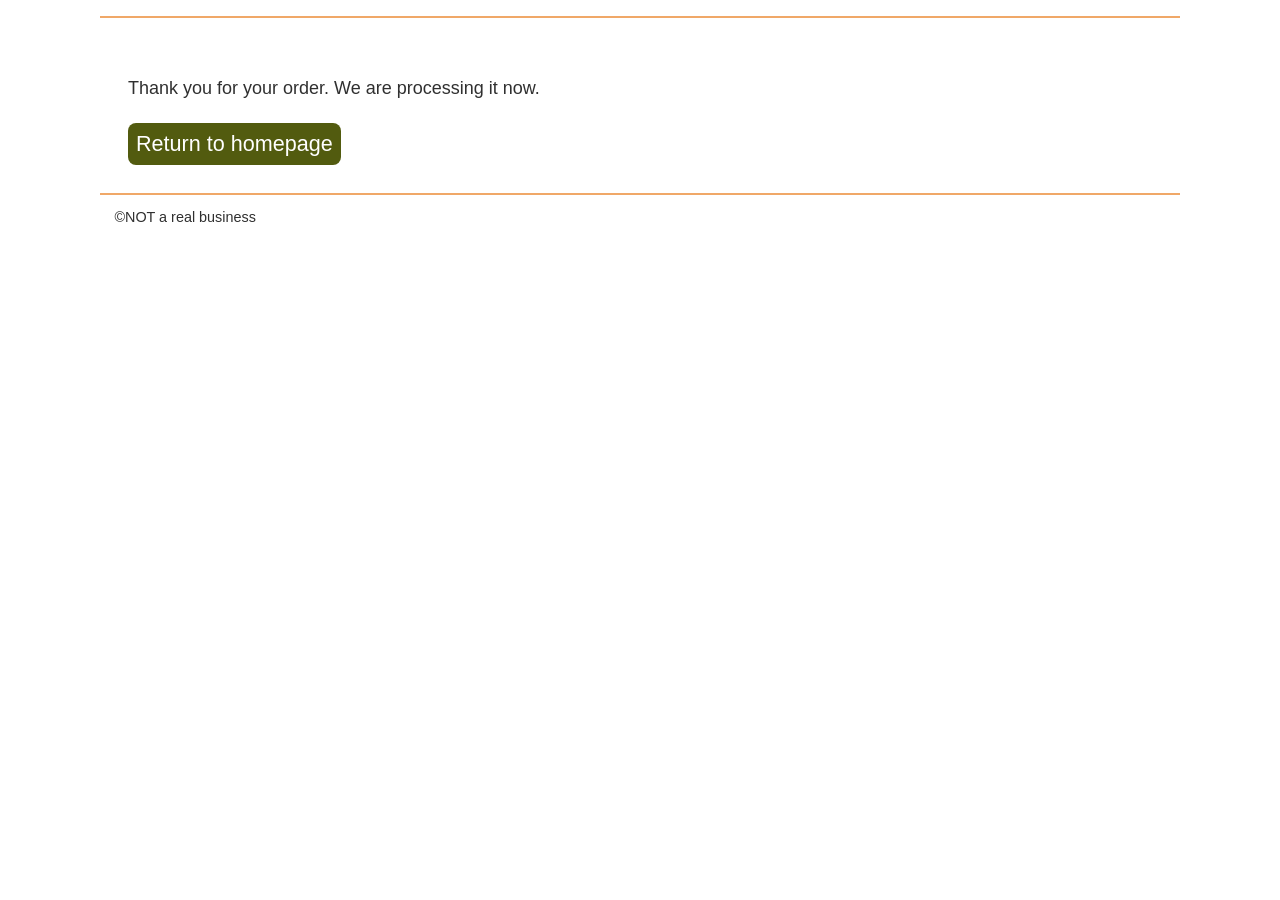
<file: src/checkout/success.html>
<!doctype html>
<html lang="en">

<head>
    <meta charset="UTF-8" />
    <meta name="viewport" content="width=device-width, initial-scale=1.0" />
    <title>Sleep Outside | Order Success</title>
    <link rel="stylesheet" href="../css/style.css" />
</head>

<body>
    <header class="divider" id="main-header"></header>

    <main class="divider">
        <section class="products">
            <p>Thank you for your order. We are processing it now.</p>
            <p><a class="checkout-btn" href="../index.html">Return to homepage</a></p>
        </section>
    </main>

    <footer id="main-footer">&copy;NOT a real business</footer>
</body>

</html>
</file>
<file: src/css/style.css>
:root {
  --font-body: Arial, Helvetica, sans-serif;
  --font-headline: Haettenschweiler, "Arial Narrow Bold", sans-serif;
  /* colors */
  --primary-color: #f0a868;
  --secondary-color: #525b0f;
  --tertiary-color: #8a470c;
  --light-grey: #d0d0d0;
  --dark-grey: #303030;

  /* sizes */
  --font-base: 18px;
  --small-font: 0.8em;
  --large-font: 1.2em;
}

* {
  margin: 0;
  padding: 0;
  box-sizing: border-box;
}

body {
  font-family: var(--font-body);
  font-size: var(--font-base);
  color: var(--dark-grey);
}

img {
  max-width: 100%;
}

header {
  display: flex;
  justify-content: space-between;
  padding: 0.5rem;
}

p {
  padding: 0.75rem;
}

.logo {
  line-height: 60px;
  width: 245px;
  overflow: hidden;
  display: flex;
  font-size: 30px;
  text-align: right;
  font-family: var(--font-headline);
}

.logo img {
  width: 60px;
  height: 60px;
}

.logo a {
  text-decoration: none;
  color: var(--font-body);
}

.hero {
  position: relative;
}

.hero .logo {
  position: absolute;
  left: calc(50% - 60px);
  bottom: -15px;
  background-color: white;
}

.logo--square {
  font-size: var(--small-font);
  width: 110px;
  height: 80px;

  flex-direction: column;
  align-items: flex-end;
  box-shadow: 1px 1px 4px var(--light-grey);
  justify-content: center;
  align-items: center;
  line-height: 1;
}

.logo--square img {
  width: 90px;
  height: 90px;
  margin-top: -1.3em;
}

.logo--square>div {
  margin-top: -1.7em;
}

/* utility classes */
.highlight {
  color: var(--tertiary-color);
}

button,
.checkout-btn {
  display: inline-flex;
  align-items: center;
  justify-content: center;
  padding: 0.5rem;
  background-color: var(--secondary-color);
  color: white;
  border: 0;
  border-radius: 8px;
  font-size: var(--large-font);
  cursor: pointer;
  text-decoration: none;
  transition: background-color 0.2s ease, transform 0.1s ease;
}

button:hover,
.checkout-btn:hover {
  background-color: var(--tertiary-color);
  transform: translateY(-1px);
}

button:active,
.checkout-btn:active {
  transform: translateY(0);
}

.alert {
  background-color: #f2c27d;
  color: #2f2f2f;
  border: 1px solid #e0a14b;
  border-radius: 8px;
  padding: 1rem 1rem 1rem 1rem;
  margin-bottom: 1rem;
  display: flex;
  align-items: center;
  justify-content: space-between;
  gap: 1rem;
}

.alert__text {
  flex: 1;
}

.alert__close {
  background: transparent;
  border: none;
  color: #2f2f2f;
  font-size: 1.25rem;
  cursor: pointer;
}

button {
  margin: 0;
}

.divider {
  border-bottom: 2px solid var(--primary-color);
}

.breadcrumbs {
  display: flex;
  gap: 0.5rem;
  padding: 0.75rem 1rem 0;
  font-size: var(--small-font);
}

.breadcrumbs a {
  color: var(--tertiary-color);
}

.breadcrumb-separator {
  color: var(--dark-grey);
}

.hide {
  display: none;
}

/* End utility classes */

/* Cart icon styles */
.cart {
  padding-top: 1em;
  position: relative;
  text-align: center;
}

.cart svg {
  width: 25px;
}

.cart a {
  display: inline-block;
  position: relative;
}

.cart-count {
  align-items: center;
  background-color: var(--primary-color);
  border-radius: 50%;
  color: var(--dark-grey);
  display: flex;
  font-size: 0.7rem;
  font-weight: bold;
  height: 1.15rem;
  justify-content: center;
  line-height: 1;
  min-width: 1.15rem;
  padding: 0.1rem;
  position: absolute;
  right: -0.6rem;
  top: -0.5rem;
}

.cart-count.hide {
  display: none;
}

.cart:hover svg {
  fill: gray;
}

/* End cart icon styles */

.product-search {
  align-self: center;
  display: flex;
  gap: 0.35rem;
  margin-left: auto;
  margin-right: 0.75rem;
}

.product-search input {
  border: 1px solid var(--light-grey);
  border-radius: 4px;
  font: inherit;
  min-width: 0;
  padding: 0.4rem;
  width: 10rem;
}

.product-search button {
  font-size: var(--small-font);
  margin: 0;
  padding: 0.45rem 0.75rem;
}

.search-summary {
  padding: 0.75rem 0;
}

.visually-hidden {
  height: 1px;
  margin: -1px;
  overflow: hidden;
  padding: 0;
  position: absolute;
  width: 1px;
  clip: rect(0, 0, 0, 0);
  white-space: nowrap;
}

.mission {
  position: absolute;
  top: 1rem;
  left: 0;
  right: 0;
  line-height: 1.3;
  width: 100%;
  background-color: var(--dark-grey);
  color: var(--light-grey);
  opacity: 0.8;
}

.mission p {
  margin: 0 auto;
  width: 50%;
  text-align: center;
}

.newsletter-signup {
  display: flex;
  flex-wrap: wrap;
  align-items: center;
  justify-content: space-between;
  gap: 1rem;
  margin: 2rem 1rem 0;
  padding: 1.25rem;
  background: linear-gradient(135deg, var(--primary-color), #f8d6ad);
  border: 1px solid var(--light-grey);
  border-radius: 12px;
  box-shadow: 0 4px 12px rgba(0, 0, 0, 0.08);
}

.newsletter-signup__content {
  flex: 1 1 18rem;
}

.newsletter-signup h2 {
  margin-bottom: 0.35rem;
  color: var(--tertiary-color);
}

.newsletter-signup p {
  padding: 0;
}

.newsletter-signup__form {
  display: flex;
  flex-wrap: wrap;
  gap: 0.75rem;
  flex: 1 1 20rem;
  justify-content: flex-end;
}

.newsletter-signup__form input {
  flex: 1 1 14rem;
  border: 1px solid var(--light-grey);
  border-radius: 6px;
  padding: 0.6rem 0.75rem;
  font: inherit;
}

.newsletter-signup__form button {
  white-space: nowrap;
}

.modal-open {
  overflow: hidden;
}

.registration-prompt {
  align-items: center;
  background-color: rgba(0, 0, 0, 0.6);
  display: flex;
  inset: 0;
  justify-content: center;
  padding: 1rem;
  position: fixed;
  z-index: 10;
}

.registration-prompt__dialog {
  background-color: white;
  border-radius: 12px;
  box-shadow: 0 12px 32px rgba(0, 0, 0, 0.35);
  max-width: 32rem;
  padding: 2rem;
  position: relative;
  text-align: center;
}

.registration-prompt__eyebrow {
  color: var(--tertiary-color);
  font-size: var(--small-font);
  font-weight: bold;
  letter-spacing: 0.08em;
  padding: 0;
  text-transform: uppercase;
}

.registration-prompt__dialog h2 {
  margin: 0.5rem 0;
}

.registration-prompt__dialog > p {
  padding: 0.5rem 0;
}

.registration-prompt__form {
  display: grid;
  gap: 0.75rem;
  margin-top: 1rem;
  text-align: left;
}

.registration-prompt__form input {
  border: 1px solid var(--light-grey);
  border-radius: 6px;
  font: inherit;
  padding: 0.6rem 0.75rem;
}

.registration-prompt__form button {
  width: 100%;
}

.registration-prompt__details {
  color: #666;
  font-size: var(--small-font);
}

.registration-prompt__close {
  background: transparent;
  color: var(--dark-grey);
  font-size: 1.75rem;
  line-height: 1;
  padding: 0.25rem 0.5rem;
  position: absolute;
  right: 0.5rem;
  top: 0.5rem;
}

.categories {
  display: grid;
  grid-template-columns: repeat(2, minmax(0, 1fr));
  gap: 1rem;
  margin: 2rem 1rem 0;
}

.category-card {
  display: flex;
  flex-direction: column;
  align-items: center;
  text-align: center;
  text-decoration: none;
  color: var(--dark-grey);
  padding: 1rem;
  border: 1px solid var(--light-grey);
}

.category-card img {
  width: 80px;
  margin-bottom: 0.5rem;
}

.products {
  margin-top: 2rem;
  padding: 1rem;
}

.products label {
  display: inline-block;
  margin-bottom: 1rem;
  font-weight: bold;
}

.products select {
  margin-left: 0.5rem;
  padding: 0.35rem 0.5rem;
}

#checkout-form fieldset {
  border: 1px solid var(--light-grey);
  border-radius: 8px;
  padding: 1rem;
  margin-bottom: 1.5rem;
}

#checkout-form fieldset legend {
  padding: 0 0.5rem;
  font-weight: bold;
}

#checkout-form>fieldset {
  display: grid;
  grid-template-columns: 140px 1fr;
  gap: 0.75rem 1rem;
  align-items: center;
}

#checkout-form label {
  text-align: right;
}

#checkout-form input {
  width: 100%;
  padding: 0.55rem 0.75rem;
  border: 1px solid var(--light-grey);
  border-radius: 4px;
  font: inherit;
}

#checkout-form button[type="submit"] {
  grid-column: 2 / 3;
  justify-self: start;
  padding: 0.85rem 1.5rem;
  background-color: var(--tertiary-color);
  font-size: 1rem;
  font-weight: bold;
  border-radius: 6px;
}

#checkout-form button[type="submit"]:hover {
  background-color: var(--secondary-color);
}

.order-summary {
  border: 1px solid var(--light-grey);
  border-radius: 8px;
  padding: 1rem;
  margin-top: 1.5rem;
}

.order-summary>div {
  display: flex;
  flex-wrap: wrap;
  gap: 1rem 2rem;
  align-items: center;
}

.order-summary>div span {
  display: inline-flex;
  gap: 0.35rem;
  white-space: nowrap;
}

@media (max-width: 700px) {
  #checkout-form>fieldset {
    grid-template-columns: 1fr;
  }

  #checkout-form label {
    text-align: left;
  }

  #checkout-form button[type="submit"] {
    grid-column: 1 / -1;
    width: 100%;
  }

  .order-summary>div {
    flex-direction: column;
    align-items: stretch;
  }
}

.product-list {
  display: flex;
  flex-flow: row wrap;
  list-style-type: none;
  justify-content: center;
}

.product-list a {
  text-decoration: none;
  color: var(--dark-grey);
}

/* Styles for product lists */
.product-card {
  flex: 1 1 45%;
  margin: 0.25em;
  padding: 0.5em;
  border: 1px solid var(--light-grey);
  max-width: 250px;
}

.product-card h2,
.product-card h3,
.product-card p {
  margin: 0.5em 0;
}

.card__brand {
  font-size: var(--small-font);
}

.card__name {
  font-size: 1em;
}

/* End product list card */

.product-detail {
  padding: 1em;
  max-width: 500px;
  margin: auto;
}

.product-detail img {
  width: 100%;
}

/* Start cart list card styles */
.cart-card {
  display: grid;
  grid-template-columns: 25% auto 15%;
  font-size: var(--small-font);
  /* max-height: 120px; */
  align-items: center;
}

.cart-card__image {
  grid-row: 1/3;
  grid-column: 1;
}

.cart-card p {
  margin-top: 0;
}

.cart-card .card__name {
  grid-row: 1;
  grid-column: 2;
}

.cart-card__color {
  grid-row: 2;
  grid-column: 2;
}

.cart-card__quantity {
  grid-row: 1;
  grid-column: 3;
}

.cart-card__price {
  grid-row: 2;
  grid-column: 3;
}

.cart-footer {
  margin: 1rem 0;
  border-top: 2px solid var(--primary-color);
  text-align: right;
}

.cart-total {
  font-size: var(--large-font);
  font-weight: bold;
}

@media screen and (min-width: 500px) {
  body {
    max-width: 1080px;
    margin: auto;
  }

  .mission {
    font-size: 1.2em;
  }

  .cart-card {
    font-size: inherit;
    grid-template-columns: 150px auto 15%;
  }
}

@media screen and (max-width: 499px) {
  header {
    flex-wrap: wrap;
  }

  .product-search {
    flex-basis: 100%;
    margin: 0.5rem 0 0;
    order: 3;
  }

  .product-search input {
    flex: 1;
  }
}

footer {
  font-size: var(--small-font);
  padding: 1em;
}


.weather-note {
  font-size: 0.8rem;
  color: #666;
  margin-top: 4px;
}

.cart-card__remove {
  grid-row: 3;
  grid-column: 2 / 4;
  justify-self: end;
  margin: 0.25rem 0 0.75rem;
  padding: 0.35rem 0.9rem;
  background-color: transparent;
  border: 2px solid var(--tertiary-color);
  border-radius: 999px;
  color: var(--tertiary-color);
  cursor: pointer;
  font-size: var(--small-font);
  font-weight: bold;
  letter-spacing: 0.02em;
  transition:
    background-color 0.2s ease,
    color 0.2s ease,
    transform 0.2s ease;
}

.cart-card__remove:hover {
  background-color: var(--tertiary-color);
  color: white;
  transform: translateY(-1px);
}

.cart-card__remove:focus-visible {
  outline: 3px solid var(--primary-color);
  outline-offset: 2px;
}
</file>
